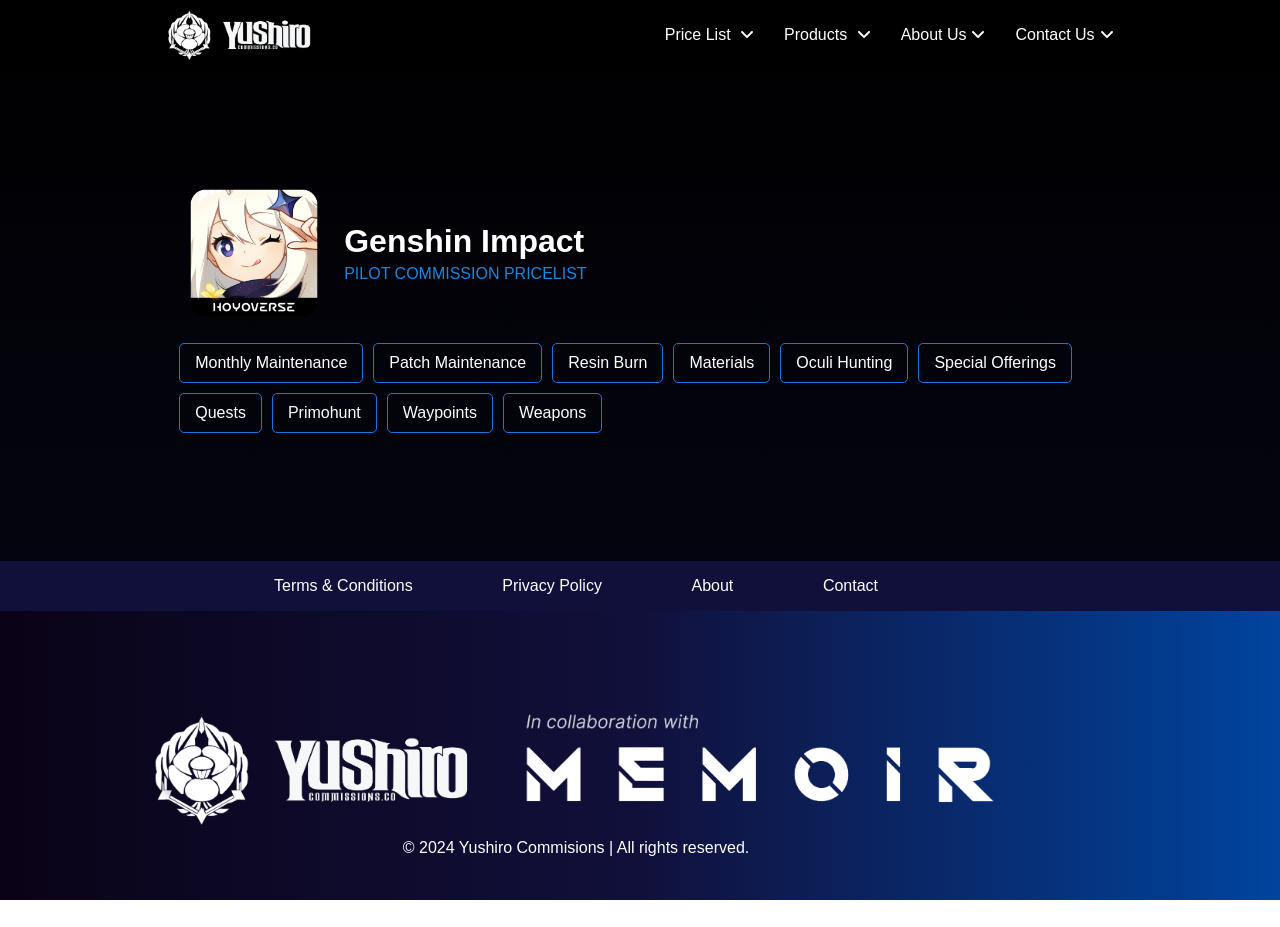
<file: genshin.html>
<!DOCTYPE html>
<html lang="en">
<head>
    <meta charset="UTF-8">
    <meta name="viewport" content="width=device-width, initial-scale=1.0">
    <title>Yushiro Commissions</title>
    <link rel="stylesheet" href="genshinPrice.css">
    <link rel="stylesheet" href="https://cdnjs.cloudflare.com/ajax/libs/font-awesome/6.1.1/css/all.min.css">
</head>
<body>
    <div class="container">
        <nav>
            <div class="logo">
                <img src="navlogo.png" alt="Logo">
            </div>
            <div class="menu-icon">
                <i class="fa-solid fa-grip"></i>
            </div>
            <div class="nav-links">
                <div class="nav-title">
                    <a href="index.html">YUSHIRO DIRECTORY</a>
                </div>
        
                <div class="nav-item">
                    <span>Price List <i class="fa-solid fa-angle-down"></i></span>
                    <div class="subnav">
                        <a href="#">Genshin Impact</a>
                        <a href="#">Honkai Star Rail</a>
                        <a href="#">Wuthering Waves</a>
                    </div>
                </div>
        
                <div class="nav-item">
                    <span>Products <i class="fa-solid fa-angle-down"></i></span>
                    <div class="subnav">
                        <a href="#">Middlewoman</a>
                        <a href="#">Discounted Topups</a>
                        <a href="#">Accounts for Sale</a>
                    </div>
                </div>
        
                <div class="nav-item">
                    <span>About Us<i class="fa-solid fa-angle-down"></i></span>
                    <div class="subnav">
                        <a href="#">Agency Info</a>
                        <a href="#">Terms & Conditions</a>
                        <a href="#">Reviews</a>
                    </div>
                </div>

                <div class="nav-item">
                    <span>Contact Us<i class="fa-solid fa-angle-down"></i></span>
                    <div class="subnav">
                        <a href="#">Chat with us</a>
                        <a href="#">Collaboration</a>
                        <a href="#">Pilot Application</a>
                    </div>
                </div>
        
        
        
                <div class="nav-title connect-follow">
                    <a href="index.html">CONNECT & FOLLOW</a>
                    <div class="social-icons">
                        <a href="https://www.facebook.com/yurisheinsskei?mibextid=ZbWKwL"><img src="facebook.png" alt="Facebook" /></a>
                        <a href="facebook.com/yushirocommissionsco"><img src="facebook_page.png" alt="Facebook Page" /></a>
                        <a href="https://www.instagram.com/yushirocomms_?igsh=MTJjZmNmMzVzbW54cw=="><img src="instagram.png" alt="Instagram" /></a>
                        <a href="https://x.com/YushiroComms?t=ZCxreM_7wM5LGoImcJnWCw&s=09"><img src="x.png" alt="Twitter" /></a>
                        <a href="https://www.tiktok.com/@yushirocomms_?_t=8pBidPIWZaE&_r=1"><img src="tiktok.png" alt="Tiktok" /></a>
                        <a href="#"><img src="discord.png" alt="Discord" /></a>
                        <!-- Add more social media icons as needed -->
                    </div>
                </div>
            </div>
        </nav>
    </div>

 <!-- New Section for Title and Filter -->
 <section id="genshin-section">
    <div class="container title-container">
        <!-- Icon for Genshin Impact -->
        <img id="genshin-icon" src="giIcon.png" alt="Genshin Impact Icon">
        
        <div class="titles">
            <h2 class="main-title">Genshin Impact</h2>
            <p class="sub-title">PILOT COMMISSION PRICELIST</p>
        </div>
    </div>

    <!-- Filter Buttons for Sheets -->
    <div id="filter-buttons" class="filter-buttons">
        <button class="filter-btn" data-sheet="Monthly Maintenance">Monthly Maintenance</button>
        <button class="filter-btn" data-sheet="Patch Maintenance">Patch Maintenance</button>
        <button class="filter-btn" data-sheet="Resin Burn">Resin Burn</button>
        <button class="filter-btn" data-sheet="Materials">Materials</button>
        <button class="filter-btn" data-sheet="Oculi Hunting">Oculi Hunting</button>
        <button class="filter-btn" data-sheet="Special Offerings">Special Offerings</button>
        <button class="filter-btn" data-sheet="Quests">Quests</button>
        <button class="filter-btn" data-sheet="Primohunt">Primohunt</button>
        <button class="filter-btn" data-sheet="Waypoints">Waypoints</button>
        <button class="filter-btn" data-sheet="Weapons">Weapons</button>

    </div>
</section>

<!-- Section to Display Google Sheet Data as Cards -->
<section id="price-list">
    <div id="sheet-data"></div>
</section>
  


<footer>
    <section id="footer_1"> 
        <div class="container footer">
            <div class="footer-links">
                <a href="#">Terms & Conditions</a>
                <a href="#">Privacy Policy</a>
                <a href="#">About</a>
                <a href="#">Contact</a>
            </div>
        </div>
    </section> <!-- Added closing tag here -->
    <section id="footer_2"> 
        <div class="container">
            <div class="footer-logo">
                <img src="footer.png" alt="Company Logo">
            </div>
            <p id="cr">&copy; 2024 Yushiro Commisions | All rights reserved.</p>
        </div>
    </section>
</footer>


    <script src="genshinPrice.js"></script>
</body>
</html>
</file>
<file: genshinPrice.css>
html, body {
  height: 100%;
  overflow: hidden;
}

body {
  font-family: 'Arial', sans-serif;
  background: linear-gradient(black, #07071a);
  color: white;
  margin: 0;
  padding: 0;
  overflow-y: auto;
  -webkit-overflow-scrolling: touch;
}

.container {
  max-width: 90%;
}

.container:last-of-type {
  padding-bottom: 50px;
}

.cta-button {
  display: inline-block;
  font-size: 1.1em;
  border: none;
  padding: 1rem 2rem;
  margin-right: 2rem;
  text-decoration: none;
  color: rgb(255, 255, 255);
  background: linear-gradient(to right, #0062c4, #001c38);
  border-radius: 5px;
  font-weight: 300;
  transition: transform 0.3s ease-in-out;
}

.normal-button {
  display: inline-block;
  font-size: 1.1em;
  padding: 1rem 2rem;
  margin-right: 2rem;
  text-decoration: none;
  color: rgb(255, 255, 255);
  background: transparent;
  border: 1px solid #656565;
  border-radius: 5px;
  font-weight: 300;
  transition: transform 0.3s ease-in-out;
}
.cta-button i, .cta-button span, .normal-button i, .faq-btn i {
  margin-left: 0.7rem; 
}

.cta-button:hover, .normal-button:hover {
  transform: scale(1.1);
}


/* Navigation */
nav {
  display: flex;
  justify-content: space-between;
  align-items: center;
  padding: 10px 13%;
  color: white;
  position: fixed;
  top: 0;
  left: 0;
  right: 0;
  z-index: 1000;
  background: rgba(0, 0, 0, 1);
}

.logo img {
  vertical-align: middle;
  max-height: 50px;
  width: auto;
}

.menu-icon {
  display: none;
  cursor: pointer;
  font-size: 24px;
}

.nav-links {
  display: flex;
}

.nav-item {
  position: relative;
  margin-left: 30px;
  cursor: pointer;
  padding: 10px 0;
}

.nav-item span {
  color: #fff; 
  display: inline-block;
  transition: color 0.3s ease;
}


.nav-item.active span {
  color: #007bff; 
}

.nav-item i {
  margin-left: 5px;
  transition: transform 0.3s ease;
}

.nav-item:hover .subnav {
  opacity: 1;
  visibility: visible;
  transform: translateY(0);
  max-height: 500px; 
}


.subnav {
  position: absolute;
  top: 100%;
  left: 0;
  background-color: rgba(0, 0, 0, 0.8);
  min-width: 200px;
  box-shadow: 0 8px 16px rgba(0,0,0,0.2);
  visibility: hidden;
  opacity: 0;
  transform: translateY(-10px);
  transition: opacity 0.3s ease-in-out, transform 0.3s ease-in-out, visibility 0.3s;
  max-height: 0;
  overflow: hidden;
}

.nav-item.active .subnav {
  opacity: 1;
  visibility: visible;
  transform: translateY(0);
  max-height: 500px; 
}

.subnav a {
  color: white;
  padding: 12px 16px;
  text-decoration: none;
  display: block;
  transition: background-color 0.3s ease, transform 0.3s ease;
}

.subnav a:hover {
  transform: scale(1.05);
  z-index: 1; 
  color: #007bff;
}


.nav-title {
  display: none; 
  font-size: 1rem;
  font-weight: bold;
  text-align: left;
  margin-top: 3rem; 
  margin-bottom: 1rem; 
}


.nav-title a {
  color: #fff; 
  text-decoration: none; 
}

/* Grid layout for social media icons */
.social-icons {
  display: grid;
  grid-template-columns: repeat(3, 1fr); 
  gap: 10%;
  padding: 10% 30% 0 0; 
}

.social-icons a {
  display: flex;
  justify-content: center;
  align-items: center;

}

.social-icons img {
  width: 50px;
  height: auto;
}



/* Genshin Section Styles */
#genshin-section {
  padding: 10% 14% 0 14%;
}

#price-list {
  padding: 5% 14% 5%;
}

.title-container {
  display: flex;
  align-items: center;
  gap: 15px;
}

#genshin-icon {
  width: 150px;
  height: 150px;
}

.titles {
  display: flex;
  flex-direction: column;
}

.main-title {
  font-size: 2em;
  color: #ffffff;
  margin: 0;
}

.sub-title {
  font-size: 1em;
  color: #1c86dd;
  margin: 5px 0 0;
}

/* Filter Buttons Styles */
#filter-buttons {
  display: flex;
  flex-wrap: wrap;
  gap: 10px;
  margin-top: 15px;
}

.filter-btn {
  background-color: transparent;
  border: none;
  color: white;
  padding: 10px 15px;
  border: 1px solid #1b73df;
  font-size: 1em;
  border-radius: 5px;
  cursor: pointer;
  transition: 0.3s ease-in-out;
}

.filter-btn:hover {
  transform: scale(1.05);
}

.filter-btn.active {
  background-color: #1b73df;
}

/* Price List Styles */
#price-list h2 {
  font-size: 1.8em;
  margin-bottom: 20px;
}

#sheet-data {
  display: flex;
  flex-wrap: wrap;
  gap: 20px;
  justify-content: left;
}

.card {
  background-color: #111111;
  border-radius: 15px;
  padding: 2% 4%;
  width: 300px;
  display: flex;
  flex-direction: column;
  justify-content: space-between;
  border: 1px solid #162d49;
  box-shadow: 0 4px 12px rgba(0, 0, 0, 0.15);
  transition: transform 0.3s ease, box-shadow 0.3s ease;
}

.card:hover {
  transform: translateY(-10px);
  box-shadow: 0 8px 24px rgba(0, 0, 0, 1);
}
.card h3 {
  font-size: 1.5em;
  margin-bottom: 10px;
  color: #eaeaea; /* Light color for the title */
}

.card .features {
  margin: 10px 0;
  color: #b8b8b8; /* Light color for features */
}

.card .prices {
  display: flex;
  flex-direction: column;
  gap: 5px; /* Space between price entries */
}

/* PHP Price: larger and white */
.php-price {
  font-size: 1.2em; /* Larger size for PHP */
  color: #ffffff; /* White color */
}

/* USD Price: smaller and gray */
.usd-price {
  font-size: 0.9em; /* Smaller size for USD */
  color: #b8b8b8; /* Gray color */
}


/* Footer */

#footer_1 {
  background: #11103b;  
  margin: 0;
  padding: 0;
  text-align: center;
}

#footer_1 .container.footer {
  padding: 0; 
  margin: 0;  
}

.footer-links {
  margin: 0;
  padding: 1rem;
  display: flex;
  justify-content: center;
  gap: 8%; 
}

.footer-links a {
  color: white;
  text-decoration: none;
  margin: 0;
  padding: 0;
  transition: color 0.3s ease-in-out; 
}

.footer-links a:hover {
  color: #007bff;
}

#footer_2 {
  background: linear-gradient(to right, #0a0317, #11103b, #00449f); 
  padding: 20px 0;
  text-align: center;
}


.footer-logo img {
  vertical-align: middle;
  margin: 5% 0 0 0;
  max-height: 150px; 
  width: auto;
}

#cr {
  color: white;
  font-weight: 100;
  padding: 0;
  margin: 0;
}








@media screen and (max-width: 768px) {
  nav {
    padding: 10px 5%;
    
  }

  .menu-icon {
    display: block;
    position: relative;
    z-index: 1001;
  }

  .nav-title {
    display: block;
  }

  .nav-links {
    position: fixed;
    top: 0;
    right: -280px;
    height: 100vh;
    width: 250px;
    background: rgba(0, 0, 0, 0.9);
    flex-direction: column;
    justify-content: flex-start;
    padding-top: 60px;
    padding-left: 30px;
    transition: right 0.6s cubic-bezier(0.42, 0, 0.58, 1);
    overflow-y: auto;
    z-index: 999;
    background-image: linear-gradient(rgba(0, 0, 0, 0.9), rgba(1, 23, 78, 0.9), rgba(13, 26, 83, 0.8)), url('kamisato\ crest.jpg');
    background-size: cover;
    background-position: center;
    box-shadow: -10px 0 20px rgba(0, 0, 0, 0.9);
  }

  .nav-links.active {
    right: 0;
  }

  .nav-item {
    margin: 10px 0;
  }

  .logo img {
    max-height: 20px;
  }

  .nav-backdrop {
    position: fixed;
    top: 0;
    left: 0;
    width: 100%;
    height: 100%;
    background-color: rgba(0, 0, 0, 0.5);
    opacity: 0;
    visibility: hidden;
    transition: opacity 0.3s ease, visibility 0.3s ease;
    z-index: 999;
  }

  .nav-backdrop.active {
    opacity: 1;
    visibility: visible;
  }

  .subnav {
    position: static;
    background: none;
    box-shadow: none;
    visibility: visible;
    opacity: 1;
    transform: none;
    display: none;
  }

  .subnav {
    display: none;
    opacity: 0;
    max-height: 0;
    overflow: hidden;
    transition: opacity 0.5s ease-in-out, max-height 1s ease-in-out; 
  }
  
  .nav-item.active .subnav {
    display: block;
    opacity: 1;
    max-height: 500px; 
  }
  
  .nav-item.active .subnav {
    display: block;
  }


  .cta-button, .normal-button {
    font-size: 0.7em;
    padding: 0.5rem 1rem;
    margin-right: 1rem;
    margin-bottom: 1rem;
    display: inline-block;
  }


  .footer-links {
    font-size: 0.7rem;
  }


  .footer-logo img {
    vertical-align: middle;
    margin: 5% 0 5% 0;
    max-height: 60px; 
    width: auto;
  }

}
</file>
